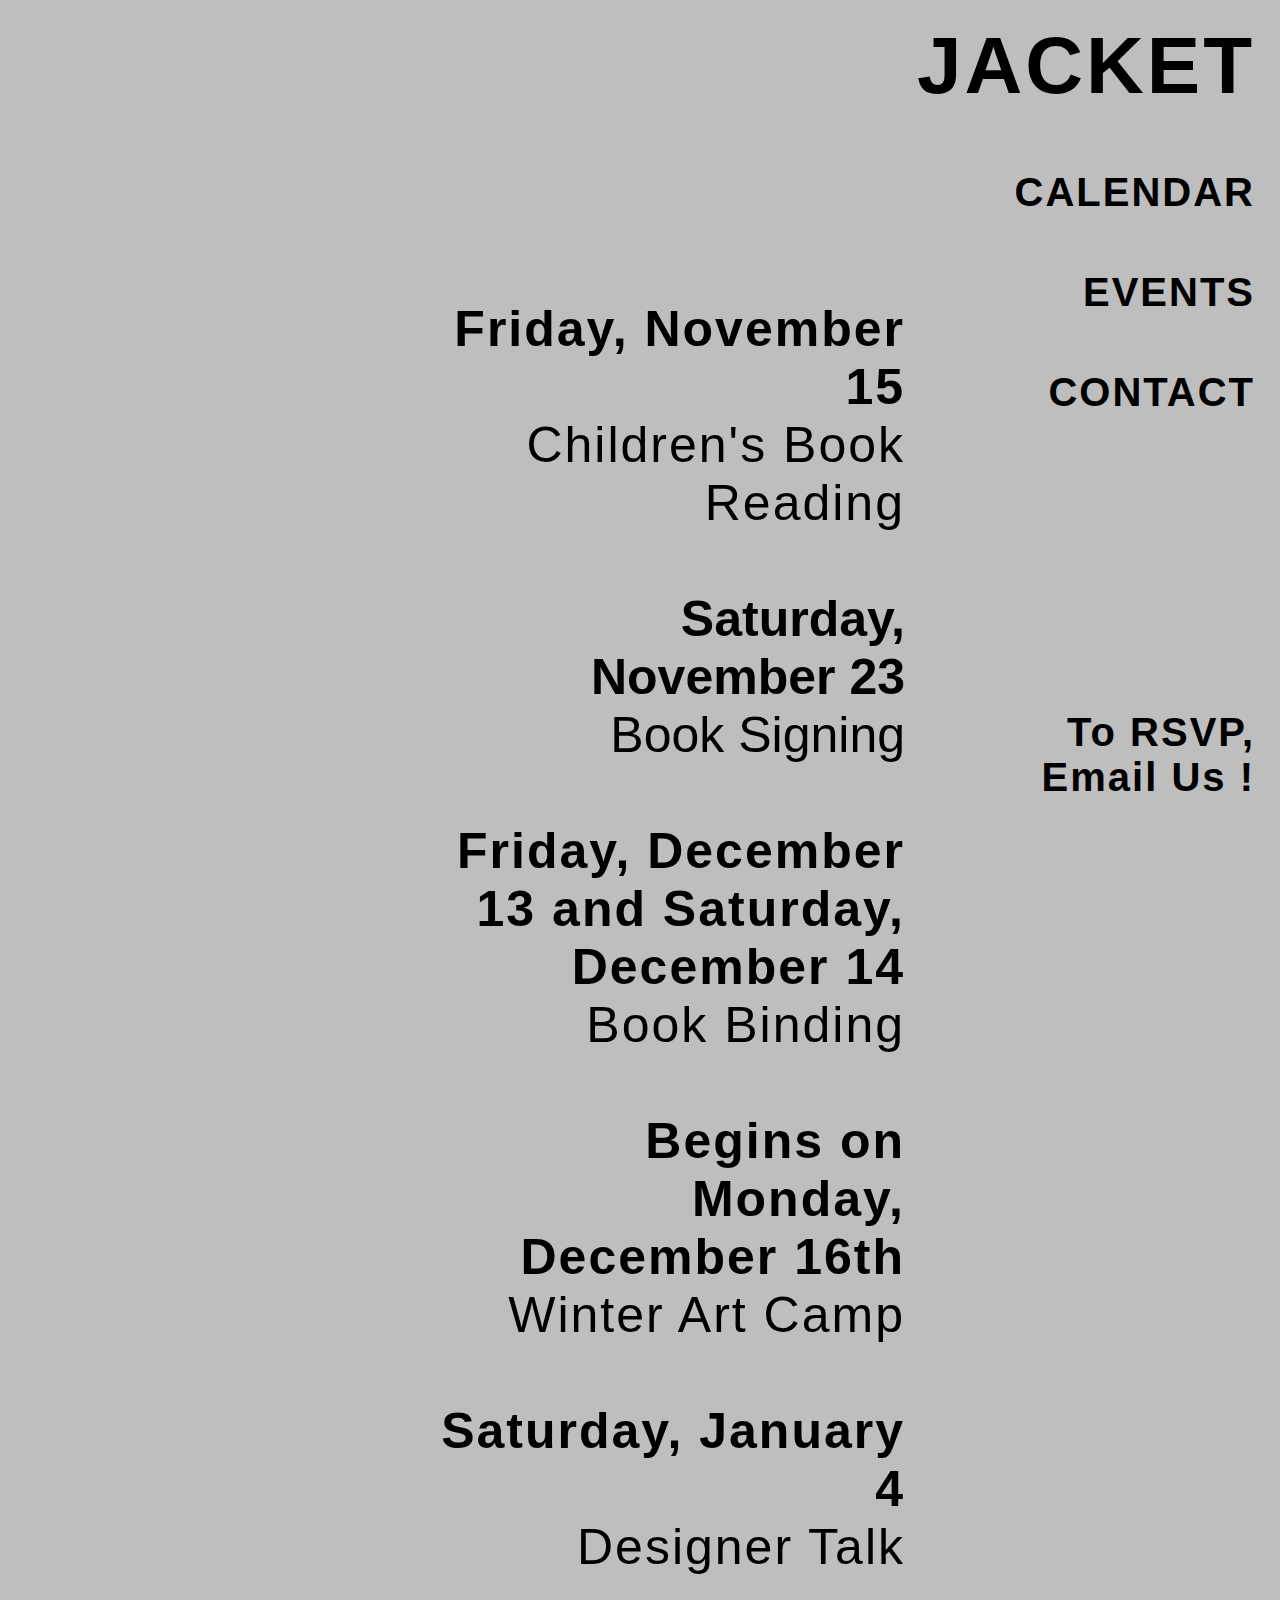
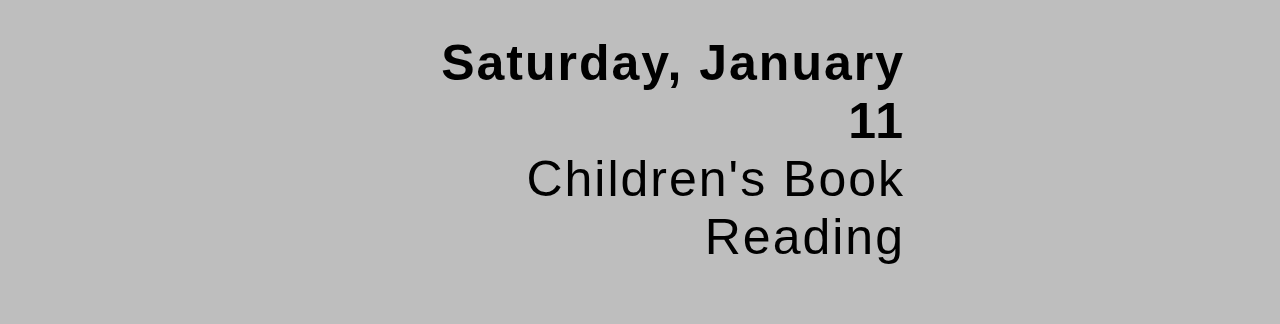
<file: calendar.html>
<!DOCTYPE html>
<html lang="en" dir="ltr">
    <head>
        <meta charset="utf-8">
        <link rel="stylesheet" href="css/calendar.css">
        <title>Jacket</title>
    </head>
    <body id = "body">
        <div class="container" id="container">
            <div class="panel" id="jacket">
                <a href="https://samanthachun99.github.io/final/home">JACKET</a>
            </div>
            <div id="panel">
                <div class="panel" id="calendar">
                    <a href="https://samanthachun99.github.io/final/calendar">CALENDAR</a>

                </div>
                <div class="panel" id="events">
                    <a href="https://samanthachun99.github.io/final/events">EVENTS</a>
                </div>
                <div class="panel" id="contact">
                    <a href="https://samanthachun99.github.io/final/contact">CONTACT</a>
                </div>

                    <div class="extra">
                        To RSVP, Email Us !
                    </div>

                    <div class="info">
                        <div class="event5">
                            <strong>Friday, November 15</strong>
                            <br>
                            Children's Book Reading
                            <br><br>
                        </div>
                        <div class="event6">
                            <strong>Saturday, November 23</strong>
                            <br>
                            Book Signing
                            <br><br>
                        </div>
                        <div class="event1">
                            <strong>Friday, December 13 and Saturday, December 14</strong>
                            <br>
                            Book Binding
                            <br><br>
                        </div>
                        <div class="event2">
                            <strong>Begins on Monday, December 16th</strong>
                            <br>
                            Winter Art Camp
                            <br><br>
                        </div>
                        <div class="event3">
                            <strong>Saturday, January 4</strong>
                            <br>
                            Designer Talk
                            <br><br>
                        </div>

                        <div class="event4">
                            <strong>Saturday, January 11</strong>
                            <br>
                            Children's Book Reading
                            <br><br>
                        </div>

                </div>
        </div>
    </body>
    <script src="js/calendar.js" charset="utf-8"></script>

</html>
</file>
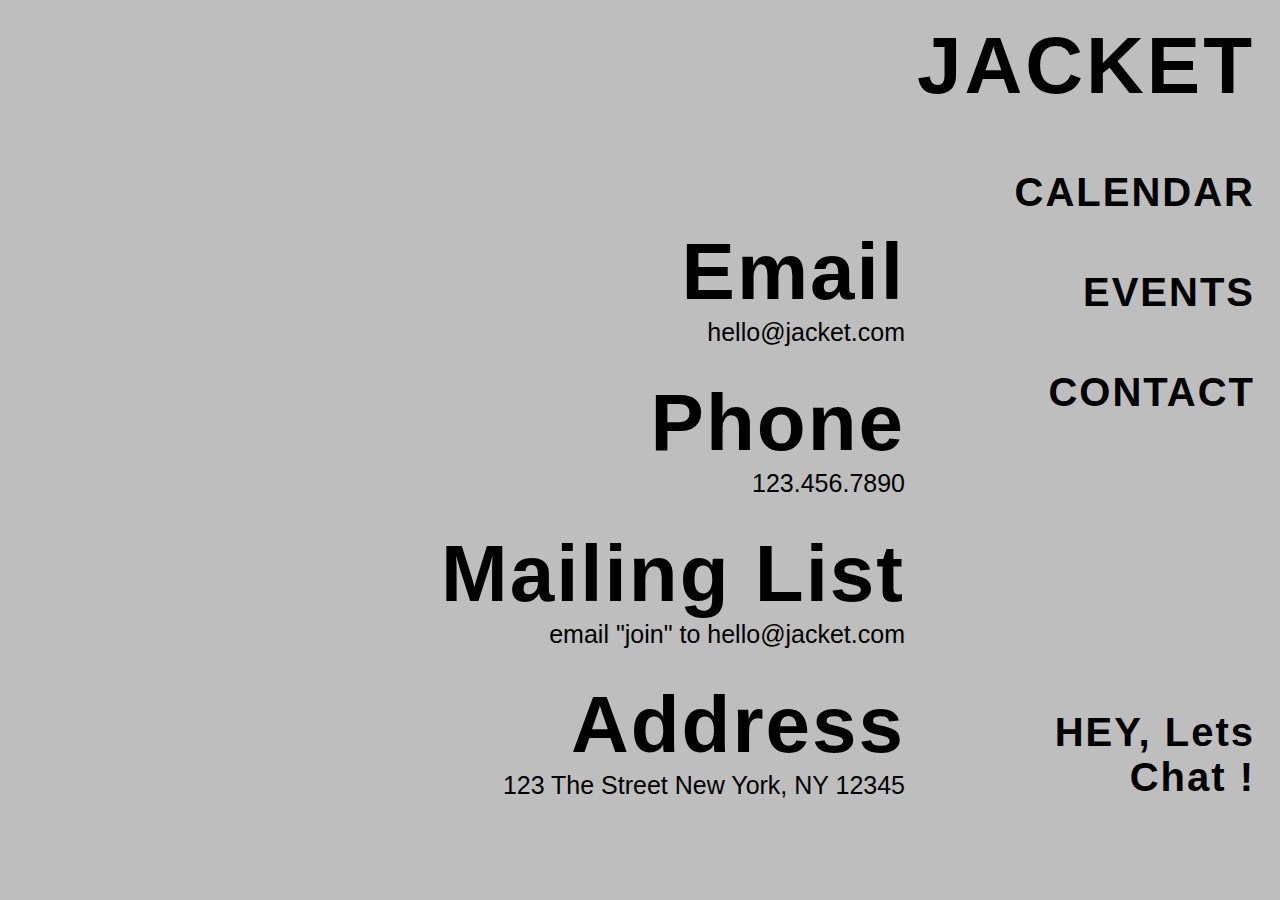
<file: contact.html>
<!DOCTYPE html>
<html lang="en" dir="ltr">
    <head>
        <meta charset="utf-8">
        <link rel="stylesheet" href="css/contact.css">
        <title>Jacket</title>
    </head>
    <body id = "body">
        <div class="container" id="container">
            <div class="panel" id="jacket">
                <a href="https://samanthachun99.github.io/final/home">JACKET</a>
            </div>
            <div id="panel">
                <div class="panel" id="calendar">
                    <a href="https://samanthachun99.github.io/final/calendar">CALENDAR</a>

                </div>
                <div class="panel" id="events">
                    <a href="https://samanthachun99.github.io/final/events">EVENTS</a>
                </div>
                <div class="panel" id="contact">
                    <a href="https://samanthachun99.github.io/final/contact">CONTACT</a>
                </div>

                    <div class="extra">
                        HEY, Lets Chat !
                    </div>

                    <div class="info">
                        <div class="email">
                            Email
                        </div>
                        <div class="email2">
                            hello@jacket.com
                        </div>

                        <div class="phone">
                            Phone
                        </div>
                        <div class="phone2">
                            123.456.7890
                        </div>

                        <div class="mailing">
                            Mailing List
                        </div>
                        <div class="mailing2">
                            email "join" to hello@jacket.com
                        </div>

                        <div class="address">
                            Address
                        </div>
                        <div class="address2">
                            123 The Street
                            New York, NY 12345
                    </div>
                </div>
        </div>
    </body>
    <script src="js/contact.js" charset="utf-8"></script>

</html>
</file>
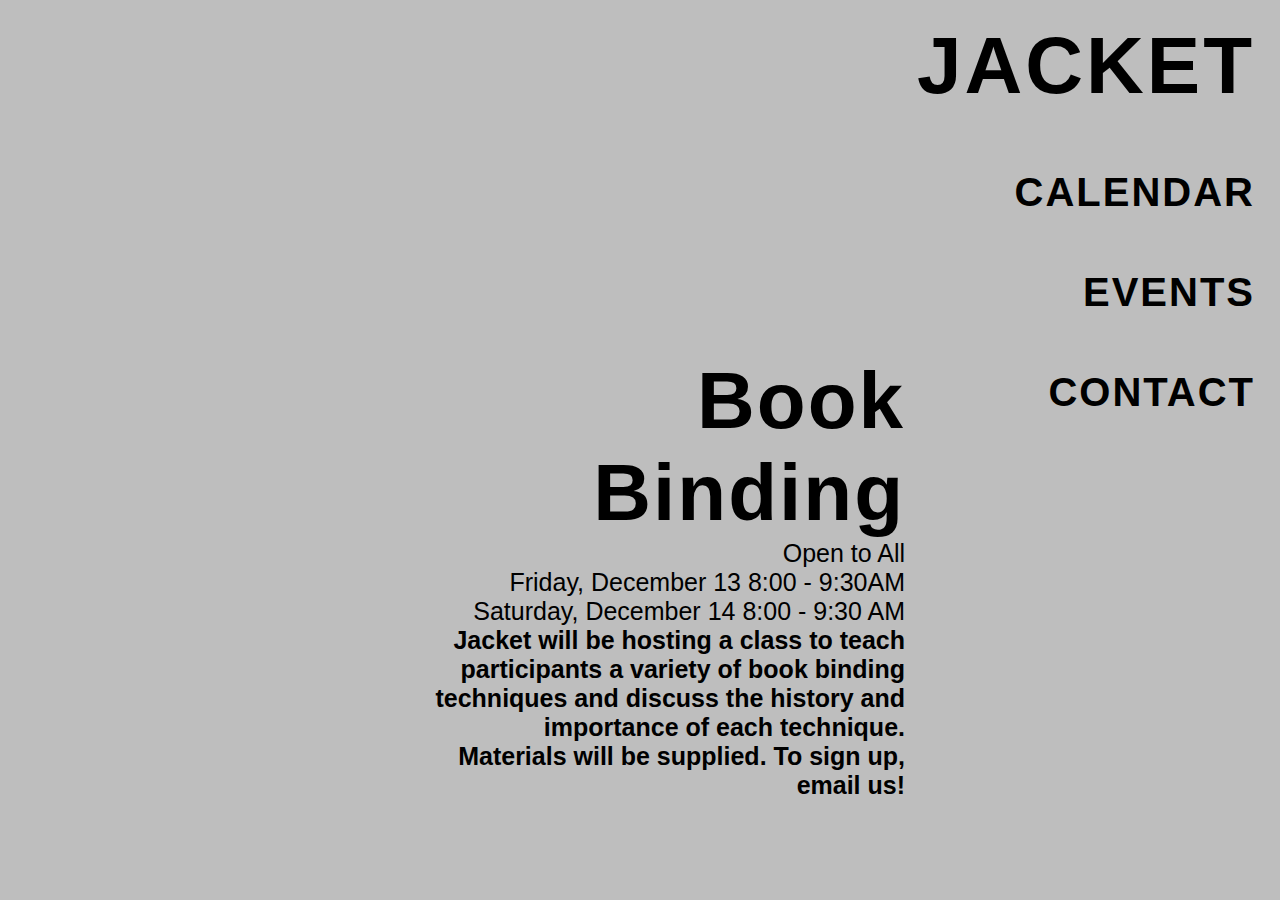
<file: event1.html>
<!DOCTYPE html>
<html lang="en" dir="ltr">
    <head>
        <meta charset="utf-8">
        <link rel="stylesheet" href="css/event1.css">
        <title>Jacket</title>
    </head>
    <body id = "body">
        <div class="panel" id="jacket">
                <a href="https://samanthachun99.github.io/final/home">JACKET</a>
            </div>
            <div id="panel">
                <div class="panel" id="calendar">
                    <a href="https://samanthachun99.github.io/final/calendar">CALENDAR</a>

                </div>
                <div class="panel" id="events">
                    <a href="https://samanthachun99.github.io/final/events">EVENTS</a>
                </div>
                <div class="panel" id="contact">
                    <a href="https://samanthachun99.github.io/final/contact">CONTACT</a>
                </div>
                    <div class="intro">
                        <div class="about">
                            Book Binding
                            <br>
                        </div>
                        <div class="wac">
                            Open to All
                            <br>
                            Friday, December 13 8:00 - 9:30AM
                            <br>
                            Saturday, December 14 8:00 - 9:30 AM
                        </div>
                        <div class="description">
                            Jacket will be hosting a class to teach participants a variety of book binding techniques and discuss the history and importance of each technique. Materials will be supplied. To sign up, email us!
                        </div>

                    </div>
                </div>
        </div>
    </body>
    <script src="js/event1.js" charset="utf-8"></script>

</html>
</file>
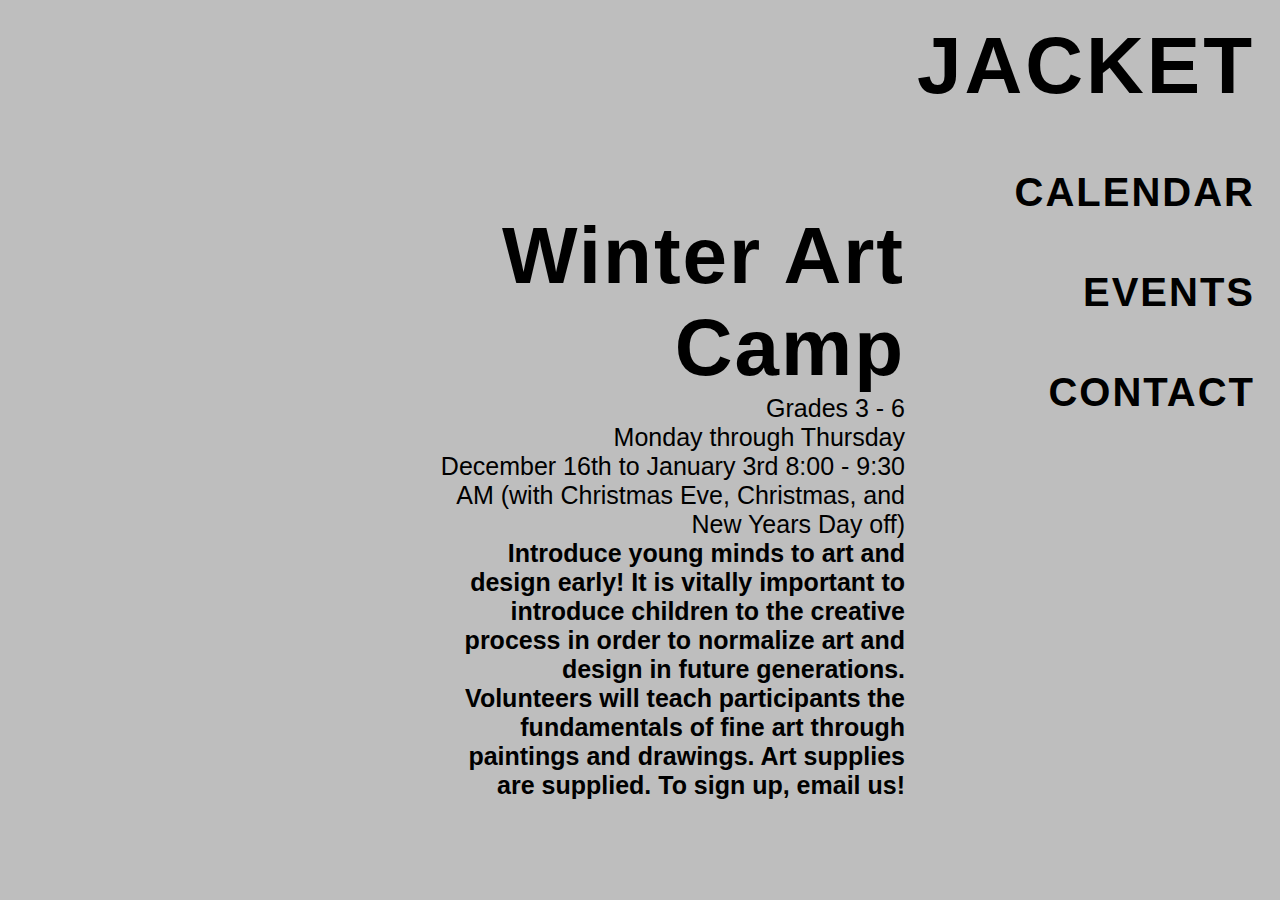
<file: event2.html>
<!DOCTYPE html>
<html lang="en" dir="ltr">
    <head>
        <meta charset="utf-8">
        <link rel="stylesheet" href="css/event2.css">
        <title>Jacket</title>
    </head>
    <body id = "body">
        <div class="panel" id="jacket">
                <a href="https://samanthachun99.github.io/final/home">JACKET</a>
            </div>
            <div id="panel">
                <div class="panel" id="calendar">
                    <a href="https://samanthachun99.github.io/final/calendar">CALENDAR</a>

                </div>
                <div class="panel" id="events">
                    <a href="https://samanthachun99.github.io/final/events">EVENTS</a>
                </div>
                <div class="panel" id="contact">
                    <a href="https://samanthachun99.github.io/final/contact">CONTACT</a>
                </div>
                    <div class="intro">
                        <div class="about">
                            Winter Art Camp
                            <br>
                        </div>
                        <div class="wac">
                            Grades 3 - 6
                            <br>
                            Monday through Thursday
                            <br>
                            December 16th to January 3rd 8:00 - 9:30 AM (with Christmas Eve, Christmas, and New Years Day off)
                        </div>
                        <div class="description">
                            Introduce young minds to art and design early! It is vitally important to introduce children to the creative process in order to normalize art and design in future generations. Volunteers will teach participants the fundamentals of fine art through paintings and drawings. Art supplies are supplied. To sign up, email us!
                        </div>

                    </div>
                </div>
        </div>
    </body>
    <script src="js/event2.js" charset="utf-8"></script>

</html>
</file>
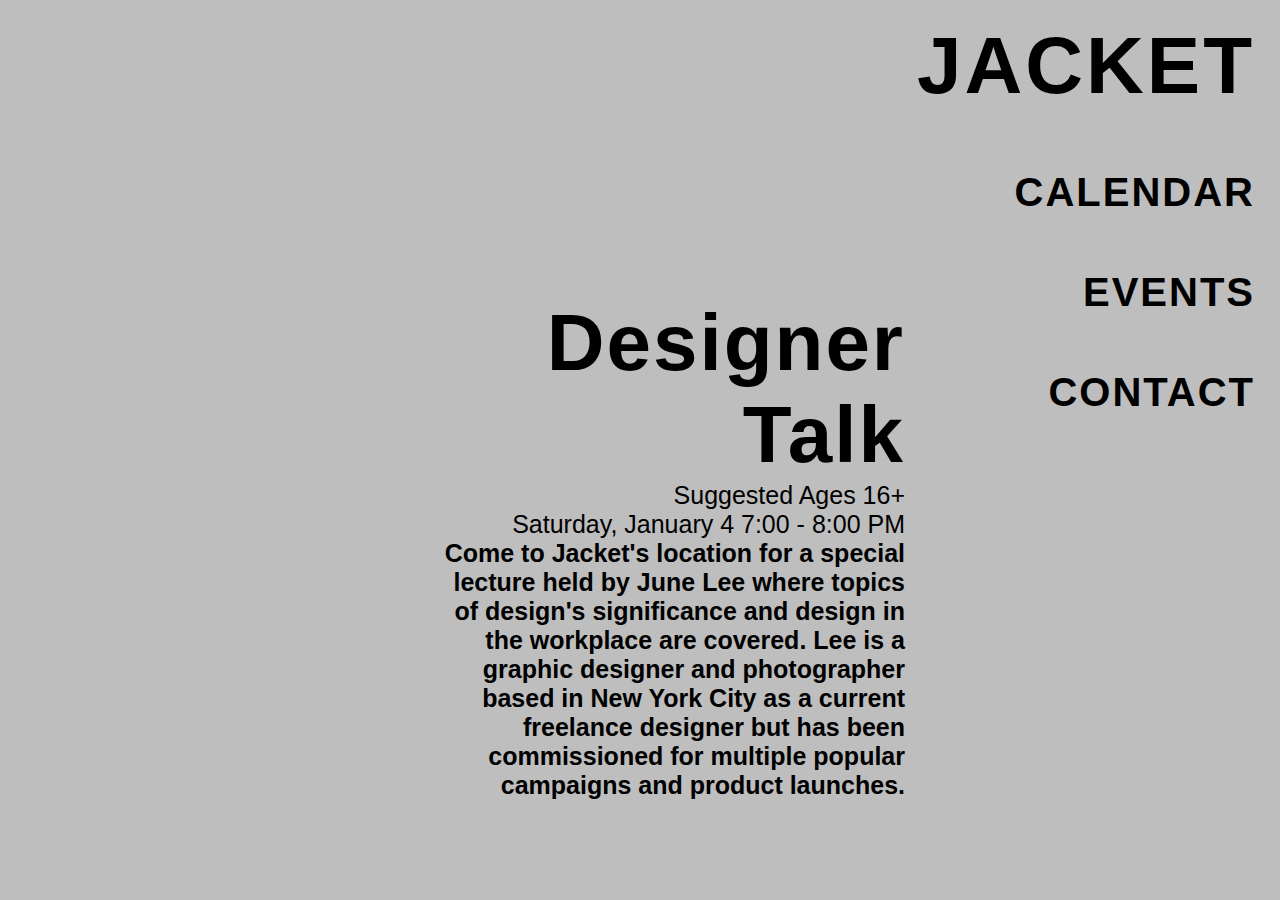
<file: event3.html>
<!DOCTYPE html>
<html lang="en" dir="ltr">
    <head>
        <meta charset="utf-8">
        <link rel="stylesheet" href="css/event3.css">
        <title>Jacket</title>
    </head>
    <body id = "body">
        <div class="panel" id="jacket">
                <a href="https://samanthachun99.github.io/final/home">JACKET</a>
            </div>
            <div id="panel">
                <div class="panel" id="calendar">
                    <a href="https://samanthachun99.github.io/final/calendar">CALENDAR</a>

                </div>
                <div class="panel" id="events">
                    <a href="https://samanthachun99.github.io/final/events">EVENTS</a>
                </div>
                <div class="panel" id="contact">
                    <a href="https://samanthachun99.github.io/final/contact">CONTACT</a>
                </div>
                    <div class="intro">
                        <div class="about">
                            Designer Talk
                            <br>
                        </div>
                        <div class="wac">
                            Suggested Ages 16+
                            <br>
                            Saturday, January 4 7:00 - 8:00 PM

                        </div>
                        <div class="description">
                            Come to Jacket's location for a special lecture held by June Lee where topics of design's significance and design in the workplace are covered. Lee is a graphic designer and photographer based in New York City as a current freelance designer but has been commissioned for multiple popular campaigns and product launches.
                        </div>

                    </div>
                </div>
        </div>
    </body>
    <script src="js/event3.js" charset="utf-8"></script>

</html>
</file>
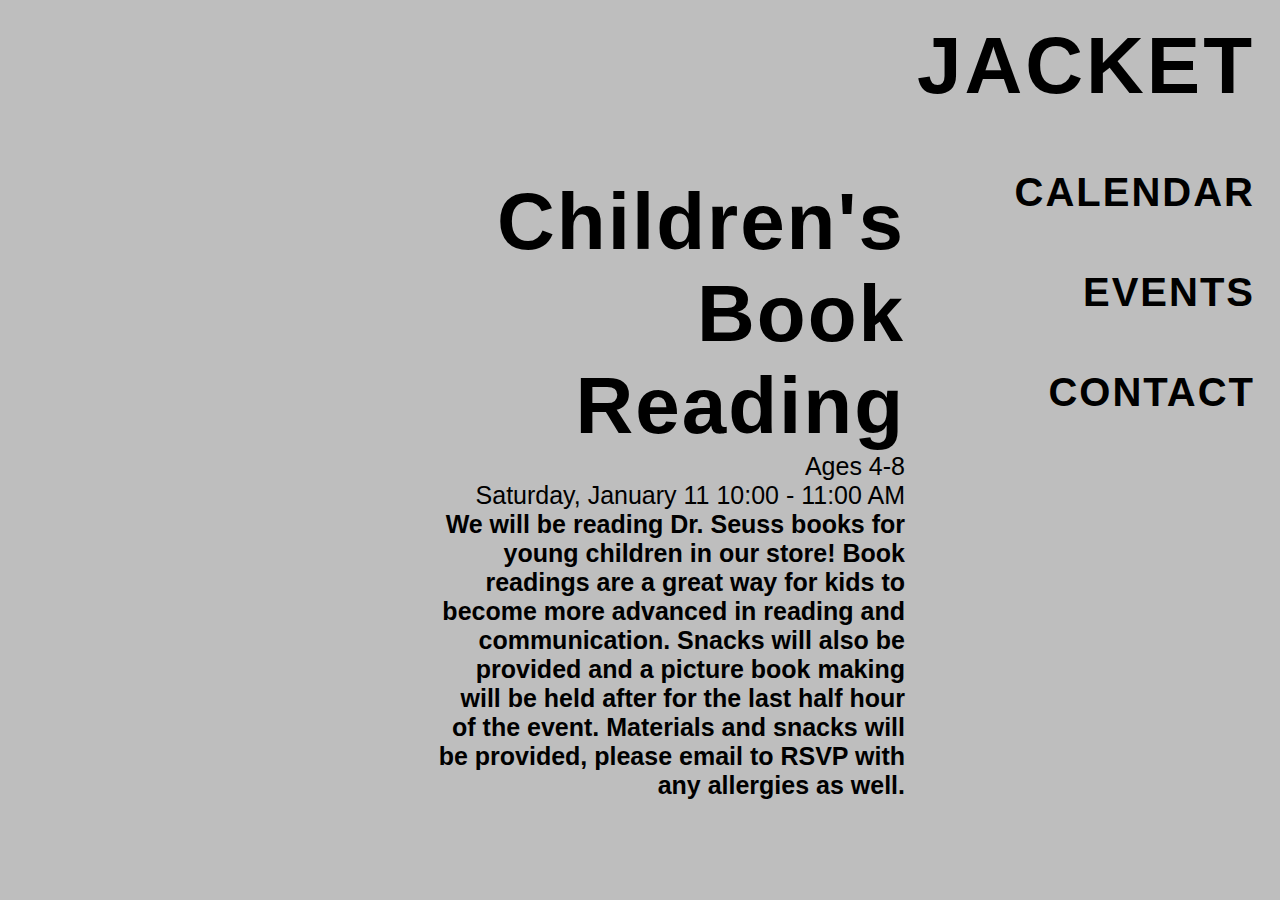
<file: event4.html>
<!DOCTYPE html>
<html lang="en" dir="ltr">
    <head>
        <meta charset="utf-8">
        <link rel="stylesheet" href="css/event4.css">
        <title>Jacket</title>
    </head>
    <body id = "body">
        <div class="panel" id="jacket">
                <a href="https://samanthachun99.github.io/final/home">JACKET</a>
            </div>
            <div id="panel">
                <div class="panel" id="calendar">
                    <a href="https://samanthachun99.github.io/final/calendar">CALENDAR</a>

                </div>
                <div class="panel" id="events">
                    <a href="https://samanthachun99.github.io/final/events">EVENTS</a>
                </div>
                <div class="panel" id="contact">
                    <a href="https://samanthachun99.github.io/final/contact">CONTACT</a>
                </div>
                    <div class="intro">
                        <div class="about">
                            Children's Book Reading
                            <br>
                        </div>
                        <div class="bookread">
                            Ages 4-8
                            <br>
                            Saturday, January 11 10:00 - 11:00 AM
                        </div>
                        <div class="description">
                            We will be reading Dr. Seuss books for young children in our store! Book readings are a great way for kids to become more advanced in reading and communication. Snacks will also be provided and a picture book making will be held after for the last half hour of the event. Materials and snacks will be provided, please email to RSVP with any allergies as well.
                        </div>

                    </div>
                </div>
        </div>
    </body>
    <script src="js/event4.js" charset="utf-8"></script>

</html>
</file>
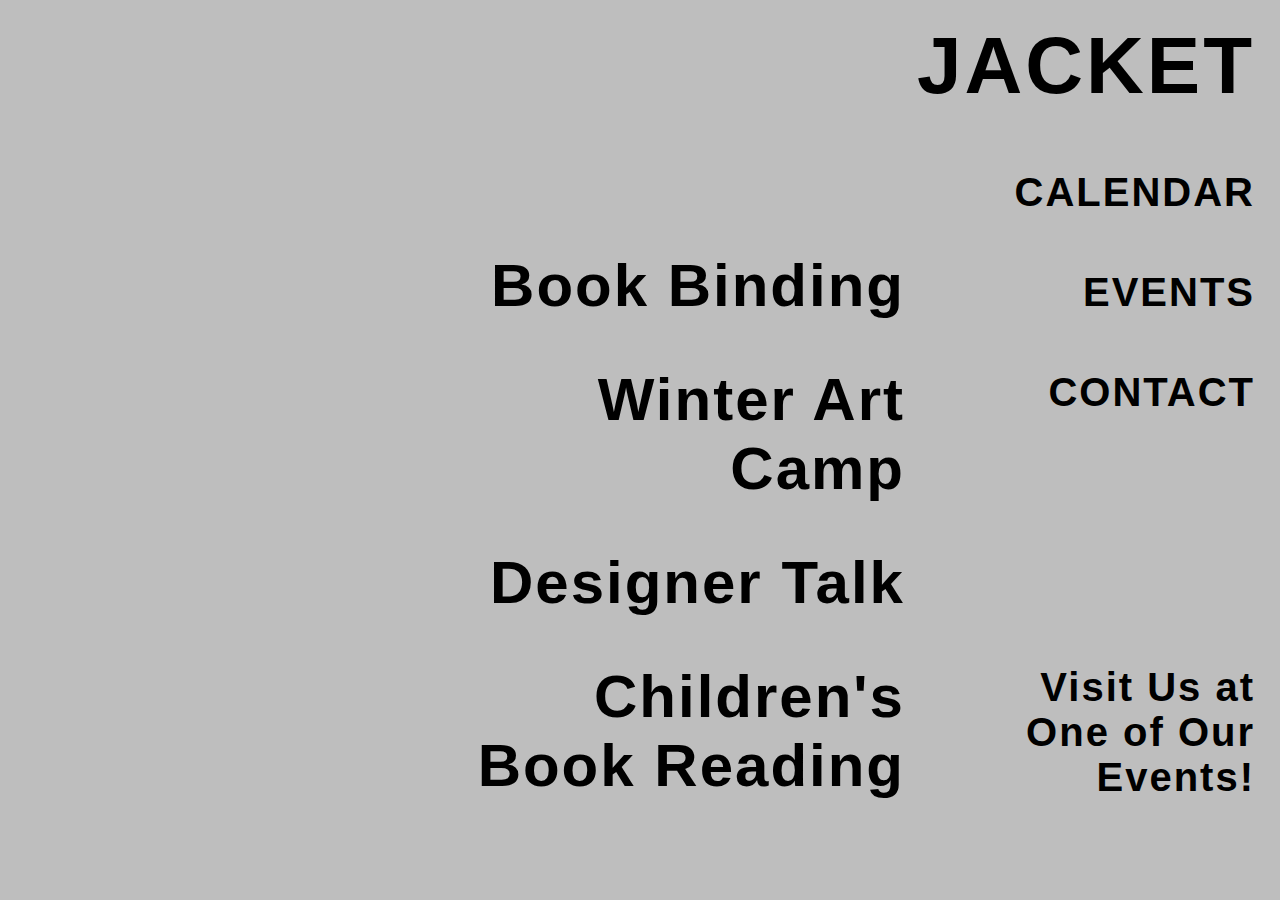
<file: events.html>
<!DOCTYPE html>
<html lang="en" dir="ltr">
    <head>
        <meta charset="utf-8">
        <link rel="stylesheet" href="css/events.css">
        <title>Jacket</title>
    </head>
    <body id = "body">
        <div class="container" id="container">
            <div class="panel" id="jacket">
                <a href="https://samanthachun99.github.io/final/home">JACKET</a>
            </div>
            <div id="panel">
                <div class="panel" id="calendar">
                    <a href="https://samanthachun99.github.io/final/calendar">CALENDAR</a>

                </div>
                <div class="panel" id="events">
                    <a href="https://samanthachun99.github.io/final/events">EVENTS</a>
                </div>
                <div class="panel" id="contact">
                    <a href="https://samanthachun99.github.io/final/contact">CONTACT</a>
                </div>

                    <div class="extra">
                        Visit Us at One of Our Events!
                    </div>

                    <div class="info">
                        <div class="event1">
                            <a href="https://samanthachun99.github.io/final/event1"target="_blank">Book Binding</a>
                        </div>
                        <div class="event2">
                            <a href="https://samanthachun99.github.io/final/event2"target="_blank">Winter Art Camp</a>
                        </div>
                        <div class="event3">
                            <a href="https://samanthachun99.github.io/final/event3"target="_blank">Designer Talk</a>
                        </div>

                        <div class="event4">
                            <a href="https://samanthachun99.github.io/final/event4"target="_blank">Children's Book Reading</a>
                        </div>

                </div>
        </div>
    </body>
    <script src="js/events.js" charset="utf-8"></script>

</html>
</file>
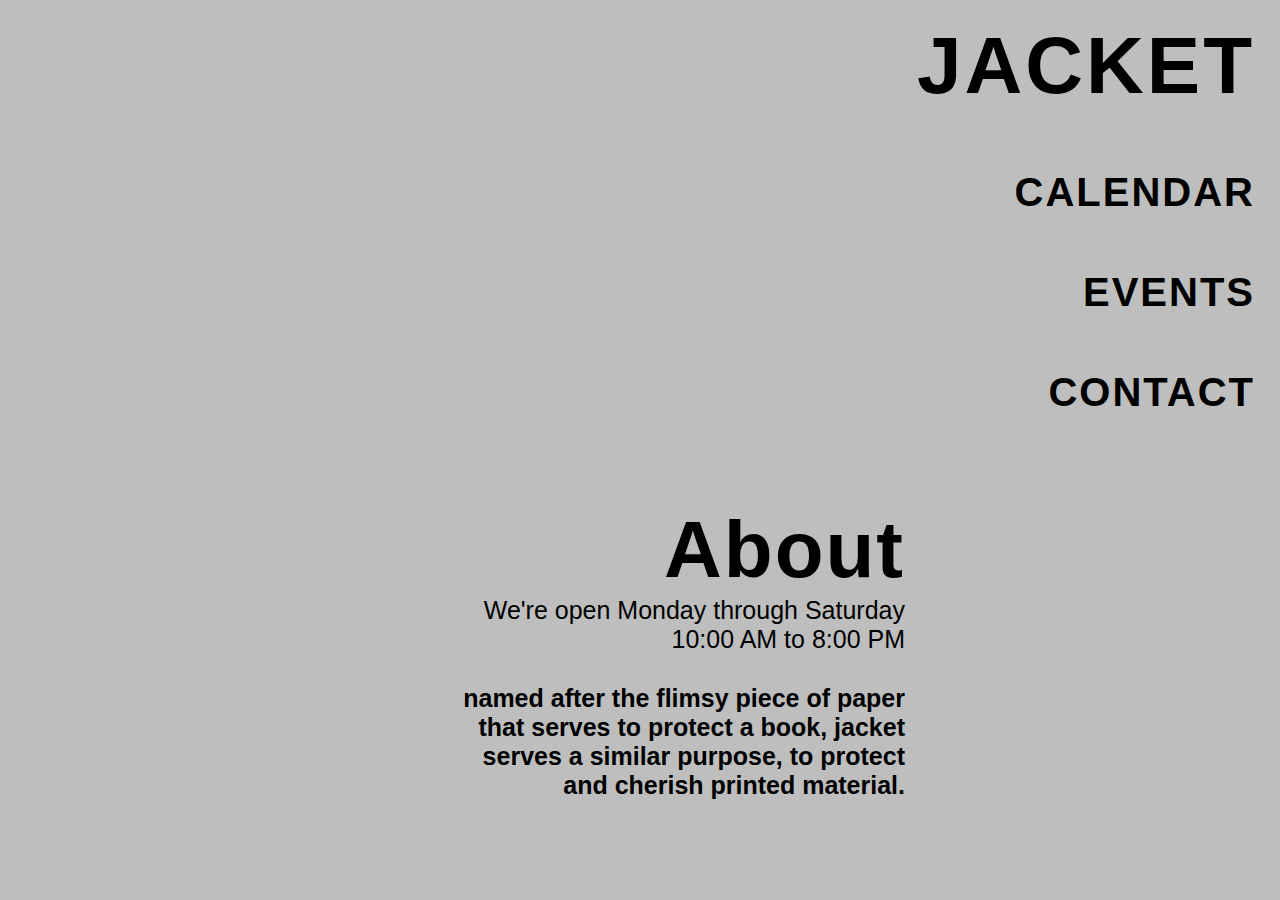
<file: home.html>
<!DOCTYPE html>
<html lang="en" dir="ltr">
    <head>
        <meta charset="utf-8">
        <link rel="stylesheet" href="css/home.css">
        <title>Jacket</title>
    </head>
    <body id = "body">
            <div class="container" id="container">
                <div class="panel" id="jacket">
                    <a href="https://samanthachun99.github.io/final/home">JACKET</a>
                </div>
                <div id="panel">
                    <div class="panel" id="calendar">
                        <a href="https://samanthachun99.github.io/final/calendar">CALENDAR</a>

                    </div>
                    <div class="panel" id="events">
                        <a href="https://samanthachun99.github.io/final/events">EVENTS</a>
                    </div>
                    <div class="panel" id="contact">
                        <a href="https://samanthachun99.github.io/final/contact">CONTACT</a>
                    </div>
                    <div class="intro">
                        <div class="about">
                            About
                        </div>
                        <div class="hours">
                            We're open Monday through Saturday
                            <br>10:00 AM to 8:00 PM

                        </div>
                        <div class="description">
                            named after the flimsy piece of paper that serves to protect a book, jacket serves a similar purpose, to protect and cherish printed material.
                        </div>

                    </div>
                </div>
        </div>
    </body>
    <script src="js/home.js" charset="utf-8"></script>

</html>
</file>
<file: css/calendar.css>
body{
    font-family: helvetica;
    background-color: #bebebe;
    margin: 0px;
    width: 100%;
    height: 100%;
}

a {
    text-decoration: none;
    color: black;
}

a:visited {
    text-decoration: none;
    color: black}
a:hover {
    text-decoration: none;
    color: yellow;}
a:focus {
    text-decoration: none;}
a:hover, a:active {
    text-decoration: none;}
.panel{
    z-index: 500;
}

.panel{
    z-index: 500;
}

#container{
	position: relative;
	left: 0px;
	height: 100vh;
	box-sizing: border-box;
}

#jacket{
    position: absolute;
    right: 25px;
    top: 20px;
    font-weight: bold;
    font-size: 80px;
    letter-spacing: 3px;

}

#calendar
{
    position: absolute;
    right: 25px;
    top: 170px;
    font-size: 40px;
    text-align: right;
    font-weight: bold;
    letter-spacing: 2px;

}

#events
{
    position: absolute;
    right: 25px;
    top: 270px;
    font-size: 40px;
    text-align: right;
    font-weight: bold;
    letter-spacing: 2px;

}

#contact
{
    position: absolute;
    right: 25px;
    top: 370px;
    font-size: 40px;
    text-align: right;
    font-weight: bold;
    letter-spacing: 2px;
}

#jacket:hover{
    font-size: 125px;
}

#calendar:hover{
    font-size: 60px;
}

#events:hover{
    font-size: 60px;
}

#contact:hover{
    font-size: 60px;
}

.extra{
    position: absolute;
    width: 250px;
    right: 25px;
    bottom: 100px;
    font-size: 40px;
    text-align: right;
    font-weight: bold;
    letter-spacing: 2px;
}

.info{
    width: 37%;
    position: absolute;
    right: 375px;
    top: 300px;
    text-align: right;
}

.event1{
    font-size: 50px;
    letter-spacing: 2px;
}

.event2{
    font-size: 50px;
    letter-spacing: 2px;
}

.event3{
    font-size: 50px;
    letter-spacing: 2px;

}

.event4{
    font-size: 50px;
    letter-spacing: 2px;
}

.event5{
    font-size: 50px;
    letter-spacing: 2px;

}

.event6{
    font-size: 50px;
}

.noselect {
  -webkit-touch-callout: none; /* iOS Safari */
    -webkit-user-select: none; /* Safari */
     -khtml-user-select: none; /* Konqueror HTML */
       -moz-user-select: none; /* Old versions of Firefox */
        -ms-user-select: none; /* Internet Explorer/Edge */
            user-select: none; /* Non-prefixed version, currently
                                  supported by Chrome, Opera and Firefox */
}

.img{
	position: absolute;
	width: 90px;
	height: 90px;
	user-select: none;
}

@media only screen and (max-width: 600px) {
    #jacket{
        position: absolute;
        left: 10px;
        top: 50px;
        font-weight: bold;
        font-size: 20px;
        letter-spacing: 3px;

    }

    #calendar
    {
        position: absolute;
        left: 130px;
        top: 50px;
        font-size: 20px;
        text-align: left;
        font-weight: bold;
        letter-spacing: 2px;

    }

    #events
    {
        position: absolute;
        left: 290px;
        top: 50px;
        font-size: 20px;
        text-align: left;
        font-weight: bold;
        letter-spacing: 2px;

    }

    #contact
    {
        position: absolute;
        left: 400px;
        top: 50px;
        font-size: 20px;
        text-align: left;
        font-weight: bold;
        letter-spacing: 2px;

    }

    #jacket:hover{
        font-size: 30px;
    }

    #calendar:hover{
        font-size: 30px;
    }

    #events:hover{
        font-size: 30px;
    }

    #contact:hover{
        font-size: 30px;
    }

    .info{
        width: 80%;
        left: 20px;
        top: 200px;
        text-align: left;
    }

    .event1{
        font-size: 30px;
    }

    .event2{
        font-size: 30px;
    }

    .event3{
        font-size: 30px;
    }

    .event4{
        font-size: 30px;
    }

    .event5{
        font-size: 30px;
    }

    .event6{
        font-size: 30px;
    }

    .extra{
        position: absolute;
        width: 80%;
        left: 10px;
        top: 100px;
        font-size: 20px;
        text-align: left;
        font-weight: bold;
        letter-spacing: 2px;
    }


}
</file>
<file: css/contact.css>
body{
    font-family: helvetica;
    background-color: #bebebe;
    margin: 0px;
    width: 100%;
    height: 100%;
}

/* .panel: hover {
    font-size: 24px;
} */

a {
    text-decoration: none;
    color: black;
}

a:visited {
    text-decoration: none;
    color: black}
a:hover {
    text-decoration: none;
    color: yellow;}
a:focus {
    text-decoration: none;}
a:hover, a:active {
    text-decoration: none;}
.panel{
    z-index: 500;
}

.panel{
    z-index: 500;
}

#container{
	position: relative;
	left: 0px;
	height: 100vh;
	box-sizing: border-box;
}

#jacket{
    position: absolute;
    right: 25px;
    top: 20px;
    font-weight: bold;
    font-size: 80px;
    letter-spacing: 3px;

}

#calendar
{
    position: absolute;
    right: 25px;
    top: 170px;
    font-size: 40px;
    text-align: right;
    font-weight: bold;
    letter-spacing: 2px;

}

#events
{
    position: absolute;
    right: 25px;
    top: 270px;
    font-size: 40px;
    text-align: right;
    font-weight: bold;
    letter-spacing: 2px;

}

#contact
{
    position: absolute;
    right: 25px;
    top: 370px;
    font-size: 40px;
    text-align: right;
    font-weight: bold;
    letter-spacing: 2px;

}

#jacket:hover{
    font-size: 125px;
}

#calendar:hover{
    font-size: 60px;
}

#events:hover{
    font-size: 60px;
}

#contact:hover{
    font-size: 60px;
}

.extra{
    position: absolute;
    width: 250px;
    right: 25px;
    bottom: 100px;
    font-size: 40px;
    text-align: right;
    font-weight: bold;
    letter-spacing: 2px;
}

.info{
    width: 37%;
    position: absolute;
    right: 375px;
    bottom: 100px;
    text-align: right;
}

.email{
    font-size: 80px;
    font-weight: bold;
    letter-spacing: 2px;
}

.email2{
    font-size: 25px;
    padding-bottom: 30px;
}

.phone{
    font-size: 80px;
    font-weight: bold;
    letter-spacing: 2px;

}

.phone2{
    font-size: 25px;
    padding-bottom: 30px;
}

.mailing{
    font-size: 80px;
    font-weight: bold;
    letter-spacing: 2px;

}

.mailing2{
    font-size: 25px;
    padding-bottom: 30px;
}

.address{
    font-size: 80px;
    font-weight: bold;
    letter-spacing: 2px;

}

.address2{
    font-size: 25px;
}

.noselect {
  -webkit-touch-callout: none; /* iOS Safari */
    -webkit-user-select: none; /* Safari */
     -khtml-user-select: none; /* Konqueror HTML */
       -moz-user-select: none; /* Old versions of Firefox */
        -ms-user-select: none; /* Internet Explorer/Edge */
            user-select: none; /* Non-prefixed version, currently
                                  supported by Chrome, Opera and Firefox */
}

.img{
	position: absolute;
	width: 80px;
	height: 80px;
	user-select: none;
}

/* .module{
    cursor:url('img/chicken.png'), auto;
} */

@media only screen and (max-width: 600px) {
    #jacket{
        position: absolute;
        left: 10px;
        top: 50px;
        font-weight: bold;
        font-size: 20px;
        letter-spacing: 3px;

    }

    #calendar
    {
        position: absolute;
        left: 130px;
        top: 50px;
        font-size: 20px;
        text-align: left;
        font-weight: bold;
        letter-spacing: 2px;

    }

    #events
    {
        position: absolute;
        left: 290px;
        top: 50px;
        font-size: 20px;
        text-align: left;
        font-weight: bold;
        letter-spacing: 2px;

    }

    #contact
    {
        position: absolute;
        left: 400px;
        top: 50px;
        font-size: 20px;
        text-align: left;
        font-weight: bold;
        letter-spacing: 2px;

    }

    #jacket:hover{
        font-size: 30px;
    }

    #calendar:hover{
        font-size: 30px;
    }

    #events:hover{
        font-size: 30px;
    }

    #contact:hover{
        font-size: 30px;
    }

    .extra{
        position: absolute;
        width: 80%;
        left: 10px;
        top: 100px;
        font-size: 20px;
        text-align: left;
        font-weight: bold;
        letter-spacing: 2px;
    }

    .info{
        width: 80%;
        position: absolute;
        left: 20px;
        bottom: 100px;
        text-align: left;
    }

    .email{
        font-size: 50px;
        font-weight: bold;
        letter-spacing: 2px;
    }

    .email2{
        font-size: 20px;
        padding-bottom: 30px;
    }

    .phone{
        font-size: 50px;
        font-weight: bold;
        letter-spacing: 2px;

    }

    .phone2{
        font-size: 20px;
        padding-bottom: 30px;
    }

    .mailing{
        font-size: 50px;
        font-weight: bold;
        letter-spacing: 2px;

    }

    .mailing2{
        font-size: 20px;
        padding-bottom: 30px;
    }

    .address{
        font-size: 50px;
        font-weight: bold;
        letter-spacing: 2px;

    }

    .address2{
        font-size: 20px;
    }


}
</file>
<file: css/event1.css>
body{
    font-family: helvetica;
    background-color: #bebebe;
    margin: 0px;
    width: 100%;
    height: 100%;
}

a {
    text-decoration: none;
    color: black;
}

a:visited {
    text-decoration: none;
    color: black}
a:hover {
    text-decoration: none;
    color: yellow;}
a:focus {
    text-decoration: none;}
a:hover, a:active {
    text-decoration: none;}
.panel{
    z-index: 500;
}

.panel{
    z-index: 500;
}

#container{
	position: relative;
	left: 0px;
	height: 100vh;
	box-sizing: border-box;
}

#jacket{
    position: absolute;
    right: 25px;
    top: 20px;
    font-weight: bold;
    font-size: 80px;
    letter-spacing: 3px;

}

#jacket:hover{
    font-size: 125px;
}

#calendar
{
    position: absolute;
    right: 25px;
    top: 170px;
    font-size: 40px;
    text-align: right;
    font-weight: bold;
    letter-spacing: 2px;
}

#calendar:hover{
    font-size: 60px;
}

#events
{
    position: absolute;
    right: 25px;
    top: 270px;
    font-size: 40px;
    text-align: right;
    font-weight: bold;
    letter-spacing: 2px;
}

#events:hover{
    font-size: 60px;
}

#contact
{
    position: absolute;
    right: 25px;
    top: 370px;
    font-size: 40px;
    text-align: right;
    font-weight: bold;
    letter-spacing: 2px;
}

#contact:hover{
    font-size: 60px;
}

.intro{
    width: 37%;
    position: absolute;
    right: 375px;
    bottom: 100px;
    text-align: right;
}

.about{
    font-size: 80px;
    font-weight: bold;
    letter-spacing: 2px;

}

.wac{
    font-size: 25px;
    font-weight: lighter;
}

.description{
    font-size: 25px;
    font-weight: bold;
}

.noselect {
  -webkit-touch-callout: none; /* iOS Safari */
    -webkit-user-select: none; /* Safari */
     -khtml-user-select: none; /* Konqueror HTML */
       -moz-user-select: none; /* Old versions of Firefox */
        -ms-user-select: none; /* Internet Explorer/Edge */
            user-select: none; /* Non-prefixed version, currently
                                  supported by Chrome, Opera and Firefox */
}

.img{
	position: absolute;
	width: 100px;
	height: 100px;
	user-select: none;
}

@media only screen and (max-width: 600px) {
    #jacket{
        position: absolute;
        left: 10px;
        top: 50px;
        font-weight: bold;
        font-size: 20px;
        letter-spacing: 3px;

    }

    #calendar
    {
        position: absolute;
        left: 130px;
        top: 50px;
        font-size: 20px;
        text-align: left;
        font-weight: bold;
        letter-spacing: 2px;

    }

    #events
    {
        position: absolute;
        left: 290px;
        top: 50px;
        font-size: 20px;
        text-align: left;
        font-weight: bold;
        letter-spacing: 2px;

    }

    #contact
    {
        position: absolute;
        left: 400px;
        top: 50px;
        font-size: 20px;
        text-align: left;
        font-weight: bold;
        letter-spacing: 2px;

    }

    #jacket:hover{
        font-size: 30px;
    }

    #calendar:hover{
        font-size: 30px;
    }

    #events:hover{
        font-size: 30px;
    }

    #contact:hover{
        font-size: 30px;
    }

    .intro{
        width: 80%;
        position: absolute;
        left: 20px;
        bottom: 100px;
        text-align: left;
    }

    .about{
        font-size: 50px;
        font-weight: bold;
        letter-spacing: 2px;

    }

    .wac{
        font-size: 20px;
        font-weight: lighter;
    }

    .description{
        font-size: 20px;
        font-weight: bold;
    }


}
</file>
<file: css/event2.css>
body{
    font-family: helvetica;
    background-color: #bebebe;
    margin: 0px;
    width: 100%;
    height: 100%;
}

a {
    text-decoration: none;
    color: black;
}

a:visited {
    text-decoration: none;
    color: black}
a:hover {
    text-decoration: none;
    color: yellow;}
a:focus {
    text-decoration: none;}
a:hover, a:active {
    text-decoration: none;}
.panel{
    z-index: 500;
}

.panel{
    z-index: 500;
}

#container{
	position: relative;
	left: 0px;
	height: 100vh;
	box-sizing: border-box;
}

#jacket{
    position: absolute;
    right: 25px;
    top: 20px;
    font-weight: bold;
    font-size: 80px;
    letter-spacing: 3px;
}

#jacket:hover{
    font-size: 125px;
}

#calendar
{
    position: absolute;
    right: 25px;
    top: 170px;
    font-size: 40px;
    text-align: right;
    font-weight: bold;
    letter-spacing: 2px;

}

#calendar:hover{
    font-size: 60px;
}

#events
{
    position: absolute;
    right: 25px;
    top: 270px;
    font-size: 40px;
    text-align: right;
    font-weight: bold;
    letter-spacing: 2px;
}

#events:hover{
    font-size: 60px;
}

#contact
{
    position: absolute;
    right: 25px;
    top: 370px;
    font-size: 40px;
    text-align: right;
    font-weight: bold;
    letter-spacing: 2px;

}

#contact:hover{
    font-size: 60px;
}

.intro{
    width: 37%;
    position: absolute;
    right: 375px;
    bottom: 100px;
    text-align: right;
}

.about{
    font-size: 80px;
    font-weight: bold;
    letter-spacing: 2px;

}

.wac{
    font-size: 25px;
    font-weight: lighter;
}

.description{
    font-size: 25px;
    font-weight: bold;
}

.noselect {
  -webkit-touch-callout: none; /* iOS Safari */
    -webkit-user-select: none; /* Safari */
     -khtml-user-select: none; /* Konqueror HTML */
       -moz-user-select: none; /* Old versions of Firefox */
        -ms-user-select: none; /* Internet Explorer/Edge */
            user-select: none; /* Non-prefixed version, currently
                                  supported by Chrome, Opera and Firefox */
}

.img{
	position: absolute;
	width: 80px;
	height: 80px;
	user-select: none;
}

@media only screen and (max-width: 600px) {
    #jacket{
        position: absolute;
        left: 10px;
        top: 50px;
        font-weight: bold;
        font-size: 20px;
        letter-spacing: 3px;

    }

    #calendar
    {
        position: absolute;
        left: 130px;
        top: 50px;
        font-size: 20px;
        text-align: left;
        font-weight: bold;
        letter-spacing: 2px;

    }

    #events
    {
        position: absolute;
        left: 290px;
        top: 50px;
        font-size: 20px;
        text-align: left;
        font-weight: bold;
        letter-spacing: 2px;

    }

    #contact
    {
        position: absolute;
        left: 400px;
        top: 50px;
        font-size: 20px;
        text-align: left;
        font-weight: bold;
        letter-spacing: 2px;

    }

    #jacket:hover{
        font-size: 30px;
    }

    #calendar:hover{
        font-size: 30px;
    }

    #events:hover{
        font-size: 30px;
    }

    #contact:hover{
        font-size: 30px;
    }

    .intro{
        width: 80%;
        position: absolute;
        left: 20px;
        bottom: 100px;
        text-align: left;
    }

    .about{
        font-size: 50px;
        font-weight: bold;
        letter-spacing: 2px;

    }

    .wac{
        font-size: 20px;
        font-weight: lighter;
    }

    .description{
        font-size: 20px;
        font-weight: bold;
    }


}
</file>
<file: css/event3.css>
body{
    font-family: helvetica;
    background-color: #bebebe;
    margin: 0px;
    width: 100%;
    height: 100%;
}

a {
    text-decoration: none;
    color: black;
}

a:visited {
    text-decoration: none;
    color: black}
a:hover {
    text-decoration: none;
    color: yellow;}
a:focus {
    text-decoration: none;}
a:hover, a:active {
    text-decoration: none;}
.panel{
    z-index: 500;
}

.panel{
    z-index: 500;
}

#container{
	position: relative;
	left: 0px;
	height: 100vh;
	box-sizing: border-box;
}

#jacket{
    position: absolute;
    right: 25px;
    top: 20px;
    font-weight: bold;
    font-size: 80px;
    letter-spacing: 3px;

}

#jacket:hover{
    font-size: 125px;
}

#calendar
{
    position: absolute;
    right: 25px;
    top: 170px;
    font-size: 40px;
    text-align: right;
    font-weight: bold;
    letter-spacing: 2px;
}

#calendar:hover{
    font-size: 60px;
}

#events
{
    position: absolute;
    right: 25px;
    top: 270px;
    font-size: 40px;
    text-align: right;
    font-weight: bold;
    letter-spacing: 2px;
}

#events:hover{
    font-size: 60px;
}

#contact
{
    position: absolute;
    right: 25px;
    top: 370px;
    font-size: 40px;
    text-align: right;
    font-weight: bold;
    letter-spacing: 2px;
}

#contact:hover{
    font-size: 60px;
}

.intro{
    width: 37%;
    position: absolute;
    right: 375px;
    bottom: 100px;
    text-align: right;
}

.about{
    font-size: 80px;
    font-weight: bold;
    letter-spacing: 2px;

}

.wac{
    font-size: 25px;
    font-weight: lighter;
}

.description{
    font-size: 25px;
    font-weight: bold;
}

.noselect {
  -webkit-touch-callout: none; /* iOS Safari */
    -webkit-user-select: none; /* Safari */
     -khtml-user-select: none; /* Konqueror HTML */
       -moz-user-select: none; /* Old versions of Firefox */
        -ms-user-select: none; /* Internet Explorer/Edge */
            user-select: none; /* Non-prefixed version, currently
                                  supported by Chrome, Opera and Firefox */
}

.img{
	position: absolute;
	width: 85px;
	height: 85px;
	user-select: none;
}

@media only screen and (max-width: 600px) {
    #jacket{
        position: absolute;
        left: 10px;
        top: 50px;
        font-weight: bold;
        font-size: 20px;
        letter-spacing: 3px;

    }

    #calendar
    {
        position: absolute;
        left: 130px;
        top: 50px;
        font-size: 20px;
        text-align: left;
        font-weight: bold;
        letter-spacing: 2px;

    }

    #events
    {
        position: absolute;
        left: 290px;
        top: 50px;
        font-size: 20px;
        text-align: left;
        font-weight: bold;
        letter-spacing: 2px;

    }

    #contact
    {
        position: absolute;
        left: 400px;
        top: 50px;
        font-size: 20px;
        text-align: left;
        font-weight: bold;
        letter-spacing: 2px;

    }

    #jacket:hover{
        font-size: 30px;
    }

    #calendar:hover{
        font-size: 30px;
    }

    #events:hover{
        font-size: 30px;
    }

    #contact:hover{
        font-size: 30px;
    }

    .intro{
        width: 80%;
        position: absolute;
        left: 20px;
        bottom: 100px;
        text-align: left;
    }

    .about{
        font-size: 50px;
        font-weight: bold;
        letter-spacing: 2px;

    }

    .wac{
        font-size: 20px;
        font-weight: lighter;
    }

    .description{
        font-size: 20px;
        font-weight: bold;
    }


}
</file>
<file: css/event4.css>
body{
    font-family: helvetica;
    background-color: #bebebe;
    margin: 0px;
    width: 100%;
    height: 100%;
}

a {
    text-decoration: none;
    color: black;
}

a:visited {
    text-decoration: none;
    color: black}
a:hover {
    text-decoration: none;
    color: yellow;}
a:focus {
    text-decoration: none;}
a:hover, a:active {
    text-decoration: none;}
.panel{
    z-index: 500;
}

.panel{
    z-index: 500;
}

#container{
	position: relative;
	left: 0px;
	height: 100vh;
	box-sizing: border-box;
}

#jacket{
    position: absolute;
    right: 25px;
    top: 20px;
    font-weight: bold;
    font-size: 80px;
    letter-spacing: 3px;
}


#calendar
{
    position: absolute;
    right: 25px;
    top: 170px;
    font-size: 40px;
    text-align: right;
    font-weight: bold;
    letter-spacing: 2px;
}

#events
{
    position: absolute;
    right: 25px;
    top: 270px;
    font-size: 40px;
    text-align: right;
    font-weight: bold;
    letter-spacing: 2px;
}

#contact
{
    position: absolute;
    right: 25px;
    top: 370px;
    font-size: 40px;
    text-align: right;
    font-weight: bold;
    letter-spacing: 2px;
}

#jacket:hover{
    font-size: 125px;
}

#calendar:hover{
    font-size: 60px;
}

#events:hover{
    font-size: 60px;
}

#contact:hover{
    font-size: 60px;
}

.intro{
    width: 37%;
    position: absolute;
    right: 375px;
    bottom: 100px;
    text-align: right;
}

.about{
    font-size: 80px;
    font-weight: bold;
    letter-spacing: 2px;

}

.bookread{
    font-size: 25px;
    font-weight: lighter;
}

.description{
    font-size: 25px;
    font-weight: bold;
}

.noselect {
  -webkit-touch-callout: none; /* iOS Safari */
    -webkit-user-select: none; /* Safari */
     -khtml-user-select: none; /* Konqueror HTML */
       -moz-user-select: none; /* Old versions of Firefox */
        -ms-user-select: none; /* Internet Explorer/Edge */
            user-select: none; /* Non-prefixed version, currently
                                  supported by Chrome, Opera and Firefox */
}

.img{
	position: absolute;
	width: 100px;
	height: 100px;
	user-select: none;
}

/* .animation {
    animation-name: scale;

    animation-duration: 2s;
    animation-iteration-count: 1;
}

@keyframes scale {
    from {
        width: 100px;
    }

    to {
        width: 150px;
    }
} */


@media only screen and (max-width: 600px) {
    #jacket{
        position: absolute;
        left: 10px;
        top: 50px;
        font-weight: bold;
        font-size: 20px;
        letter-spacing: 3px;

    }

    #calendar
    {
        position: absolute;
        left: 130px;
        top: 50px;
        font-size: 20px;
        text-align: left;
        font-weight: bold;
        letter-spacing: 2px;

    }

    #events
    {
        position: absolute;
        left: 290px;
        top: 50px;
        font-size: 20px;
        text-align: left;
        font-weight: bold;
        letter-spacing: 2px;

    }

    #contact
    {
        position: absolute;
        left: 400px;
        top: 50px;
        font-size: 20px;
        text-align: left;
        font-weight: bold;
        letter-spacing: 2px;

    }

    #jacket:hover{
        font-size: 30px;
    }

    #calendar:hover{
        font-size: 30px;
    }

    #events:hover{
        font-size: 30px;
    }

    #contact:hover{
        font-size: 30px;
    }

    .intro{
        width: 80%;
        position: absolute;
        left: 20px;
        bottom: 100px;
        text-align: left;
    }

    .about{
        font-size: 50px;
        font-weight: bold;
        letter-spacing: 2px;

    }

    .bookread{
        font-size: 20px;
        font-weight: lighter;
    }

    .description{
        font-size: 20px;
        font-weight: bold;
    }


}
</file>
<file: css/events.css>
body{
    font-family: helvetica;
    background-color: #bebebe;
    margin: 0px;
    width: 100%;
    height: 100%;
}

a {
    text-decoration: none;
    color: black;
}

a:visited {
    text-decoration: none;
    color: black}
a:hover {
    text-decoration: none;
    color: yellow;}
a:focus {
    text-decoration: none;}
a:hover, a:active {
    text-decoration: none;}
.panel{
    z-index: 500;
}

/* .panel: hover {
    font-size: 24px;
} */

.panel{
    z-index: 500;
}

#container{
	position: relative;
	left: 0px;
	height: 100vh;
	box-sizing: border-box;
}

#jacket{
    position: absolute;
    right: 25px;
    top: 20px;
    font-weight: bold;
    font-size: 80px;
    letter-spacing: 3px;

}

#calendar
{
    position: absolute;
    right: 25px;
    top: 170px;
    font-size: 40px;
    text-align: right;
    font-weight: bold;
    letter-spacing: 2px;

}

#events
{
    position: absolute;
    right: 25px;
    top: 270px;
    font-size: 40px;
    text-align: right;
    font-weight: bold;
    letter-spacing: 2px;

}

#contact
{
    position: absolute;
    right: 25px;
    top: 370px;
    font-size: 40px;
    text-align: right;
    font-weight: bold;
    letter-spacing: 2px;
}

#jacket:hover{
    font-size: 125px;
}

#calendar:hover{
    font-size: 60px;
}

#events:hover{
    font-size: 60px;
}

#contact:hover{
    font-size: 60px;
}

.extra{
    position: absolute;
    width: 250px;
    right: 25px;
    bottom: 100px;
    font-size: 40px;
    text-align: right;
    font-weight: bold;
    letter-spacing: 2px;
}

.info{
    width: 37%;
    position: absolute;
    right: 375px;
    bottom: 100px;
    text-align: right;
}

.event1{
    font-size: 60px;
    font-weight: bold;
    letter-spacing: 2px;
    padding-bottom: 45px;
}

.event2{
    font-size: 60px;
    font-weight: bold;
    letter-spacing: 2px;
    padding-bottom: 45px;
}

.event3{
    font-size: 60px;
    font-weight: bold;
    letter-spacing: 2px;
    padding-bottom: 45px;

}

.event4{
    font-size: 60px;
    font-weight: bold;
    letter-spacing: 2px;
}

.noselect {
  -webkit-touch-callout: none; /* iOS Safari */
    -webkit-user-select: none; /* Safari */
     -khtml-user-select: none; /* Konqueror HTML */
       -moz-user-select: none; /* Old versions of Firefox */
        -ms-user-select: none; /* Internet Explorer/Edge */
            user-select: none; /* Non-prefixed version, currently
                                  supported by Chrome, Opera and Firefox */
}

.img{
	position: absolute;
	width: 90px;
	height: 90px;
	user-select: none;
}

@media only screen and (max-width: 600px) {
    #jacket{
        position: absolute;
        left: 10px;
        top: 50px;
        font-weight: bold;
        font-size: 20px;
        letter-spacing: 3px;

    }

    #calendar
    {
        position: absolute;
        left: 130px;
        top: 50px;
        font-size: 20px;
        text-align: left;
        font-weight: bold;
        letter-spacing: 2px;

    }

    #events
    {
        position: absolute;
        left: 290px;
        top: 50px;
        font-size: 20px;
        text-align: left;
        font-weight: bold;
        letter-spacing: 2px;

    }

    #contact
    {
        position: absolute;
        left: 400px;
        top: 50px;
        font-size: 20px;
        text-align: left;
        font-weight: bold;
        letter-spacing: 2px;

    }

    #jacket:hover{
        font-size: 30px;
    }

    #calendar:hover{
        font-size: 30px;
    }

    #events:hover{
        font-size: 30px;
    }

    #contact:hover{
        font-size: 30px;
    }

    .extra{
        position: absolute;
        width: 80%;
        left: 10px;
        top: 100px;
        font-size: 20px;
        text-align: left;
        font-weight: bold;
        letter-spacing: 2px;
    }

    .info{
        width: 80%;
        position: absolute;
        left: 20px;
        top: 300px;
        text-align: left;
    }

    .event1{
        font-size: 60px;
        font-weight: bold;
        letter-spacing: 2px;
        padding-bottom: 45px;
    }

    .event2{
        font-size: 60px;
        font-weight: bold;
        letter-spacing: 2px;
        padding-bottom: 45px;
    }

    .event3{
        font-size: 60px;
        font-weight: bold;
        letter-spacing: 2px;
        padding-bottom: 45px;

    }

    .event4{
        font-size: 60px;
        font-weight: bold;
        letter-spacing: 2px;
    }



}
</file>
<file: css/home.css>
body{
    font-family: helvetica;
    background-color: #bebebe;
    margin: 0px;
    width: 100%;
    height: 100%;
}

a {
    text-decoration: none;
    color: black;
}

a:visited {
    text-decoration: none;
    color: black}
a:hover {
    text-decoration: none;
    color: yellow;}
a:focus {
    text-decoration: none;}
a:hover, a:active {
    text-decoration: none;}
.panel{
    z-index: 500;
}

.hours{
    font-size: 25px;
    padding-bottom: 30px;
}

#container{
	position: relative;
	left: 0px;
	height: 100vh;
	box-sizing: border-box;
}

#jacket{
    position: absolute;
    right: 25px;
    top: 20px;
    font-weight: bold;
    font-size: 80px;
    letter-spacing: 3px;

}

#calendar
{
    position: absolute;
    right: 25px;
    top: 170px;
    font-size: 40px;
    text-align: right;
    font-weight: bold;
    letter-spacing: 2px;

}

#events
{
    position: absolute;
    right: 25px;
    top: 270px;
    font-size: 40px;
    text-align: right;
    font-weight: bold;
    letter-spacing: 2px;

}

#contact
{
    position: absolute;
    right: 25px;
    top: 370px;
    font-size: 40px;
    text-align: right;
    font-weight: bold;
    letter-spacing: 2px;

}

#jacket:hover{
    font-size: 125px;
}

#calendar:hover{
    font-size: 60px;
}

#events:hover{
    font-size: 60px;
}

#contact:hover{
    font-size: 60px;
}

.intro{
    width: 37%;
    position: absolute;
    right: 375px;
    bottom: 100px;
    text-align: right;
}

.about{
    font-size: 80px;
    font-weight: bold;
    letter-spacing: 2px;

}

.description{
    font-size: 25px;
    font-weight: bold;
}

.noselect {
  -webkit-touch-callout: none; /* iOS Safari */
    -webkit-user-select: none; /* Safari */
     -khtml-user-select: none; /* Konqueror HTML */
       -moz-user-select: none; /* Old versions of Firefox */
        -ms-user-select: none; /* Internet Explorer/Edge */
            user-select: none; /* Non-prefixed version, currently
                                  supported by Chrome, Opera and Firefox */
}

.img{
	position: absolute;
	width: 80px;
	height: 80px;
	user-select: none;
}

@media only screen and (max-width: 600px) {
    #jacket{
        position: absolute;
        left: 10px;
        top: 50px;
        font-weight: bold;
        font-size: 20px;
        letter-spacing: 3px;

    }

    #calendar
    {
        position: absolute;
        left: 130px;
        top: 50px;
        font-size: 20px;
        text-align: left;
        font-weight: bold;
        letter-spacing: 2px;

    }

    #events
    {
        position: absolute;
        left: 290px;
        top: 50px;
        font-size: 20px;
        text-align: left;
        font-weight: bold;
        letter-spacing: 2px;

    }

    #contact
    {
        position: absolute;
        left: 400px;
        top: 50px;
        font-size: 20px;
        text-align: left;
        font-weight: bold;
        letter-spacing: 2px;

    }

    #jacket:hover{
        font-size: 30px;
    }

    #calendar:hover{
        font-size: 30px;
    }

    #events:hover{
        font-size: 30px;
    }

    #contact:hover{
        font-size: 30px;
    }

    .intro{
        width: 80%;
        left: 20px;
        bottom: 100px;
        text-align: left;
    }

    .about{
        font-size: 50px;
        font-weight: bold;
        letter-spacing: 2px;

    }

    .description{
        font-size: 20px;
        font-weight: bold;
    }


}
</file>
